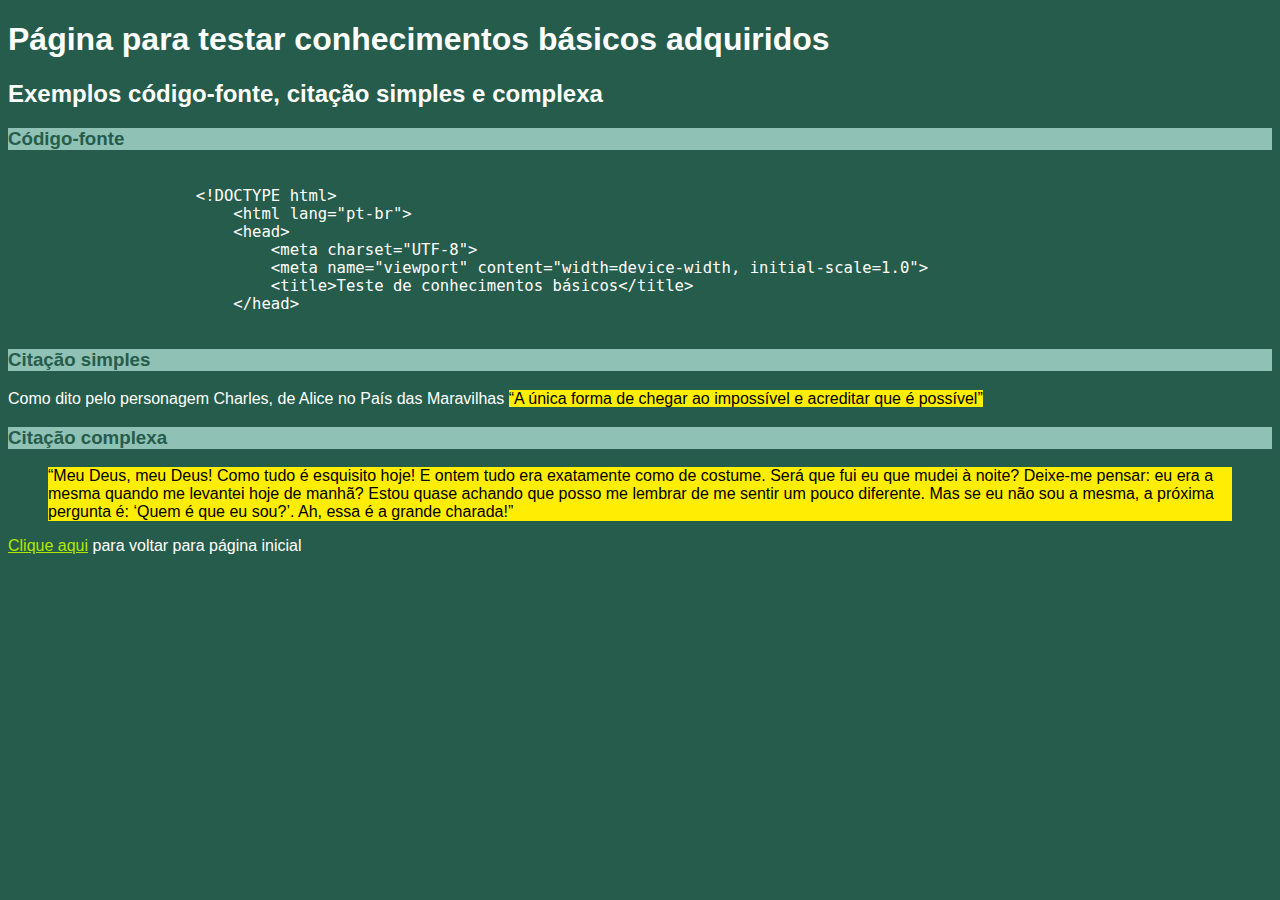
<file: pag2.html>
<!DOCTYPE html>
<html lang="pt-br">
<head>
    <meta charset="UTF-8">
    <meta name="viewport" content="width=device-width, initial-scale=1.0">
    <title>Teste de conhecimentos básicos</title>
    <link rel="shortcut icon" href="imagens/favicon.ico" type="image/x-icon">
    <link rel="stylesheet" href="style.css">
    <style>
        body {
            font-family: Arial, Helvetica, sans-serif;
        }
    </style>
</head>
<body>
    <h1>Página para testar conhecimentos básicos adquiridos</h1>
        <h2>Exemplos código-fonte, citação simples e complexa</h2>
            <h3>Código-fonte</h3>
        <p>
                <pre><code>
                    &lt;!DOCTYPE html&gt;
                        &lt;html lang="pt-br"&gt;
                        &lt;head>
                            &lt;meta charset="UTF-8"&gt;
                            &lt;meta name="viewport" content="width=device-width, initial-scale=1.0"&gt;
                            &lt;title>Teste de conhecimentos básicos&lt;/title&gt;                      
                        &lt;/head&gt;
                </code></pre>  
        </p>
            <h3>Citação simples</h3> 
        <p>Como dito pelo personagem Charles, de Alice no País das Maravilhas <q>A única forma de chegar ao impossível e acreditar que é possível</q>
        </p>
            <h3>Citação complexa</h3>
        <p><blockquote>“Meu Deus, meu Deus! Como tudo é esquisito hoje! E ontem tudo era exatamente como de costume. Será que fui eu que mudei à noite? Deixe-me pensar: eu era a mesma quando me levantei hoje de manhã? Estou quase achando que posso me lembrar de me sentir um pouco diferente. Mas se eu não sou a mesma, a próxima pergunta é: ‘Quem é que eu sou?’. Ah, essa  é a grande charada!”</blockquote></p>

        <p><a href="index.html" rel="prev">Clique aqui</a> para voltar para página inicial</p>
        
</body>
</html>
</file>
<file: style.css>
@charset "UTF-8";

body {
    background-color:#265C4B;
}

h1 {
    color: #ffffff;
}

h2 {
    color: #ffffff;
}

h3 {
    color: #265C4B;
    background-color: #8FC1B5;
}

p {
    color: #ffffff;
}

ol {
    color: #ffee03;
}

ul {
    color: #ffee03;
}

a {
    color: #b2e800;
}

q {
    color: black;
    background-color: #ffee03;
}

blockquote {
    background-color: #ffee03;
}

code {
    font-size: larger;
    color: #ffffff;
}
</file>
